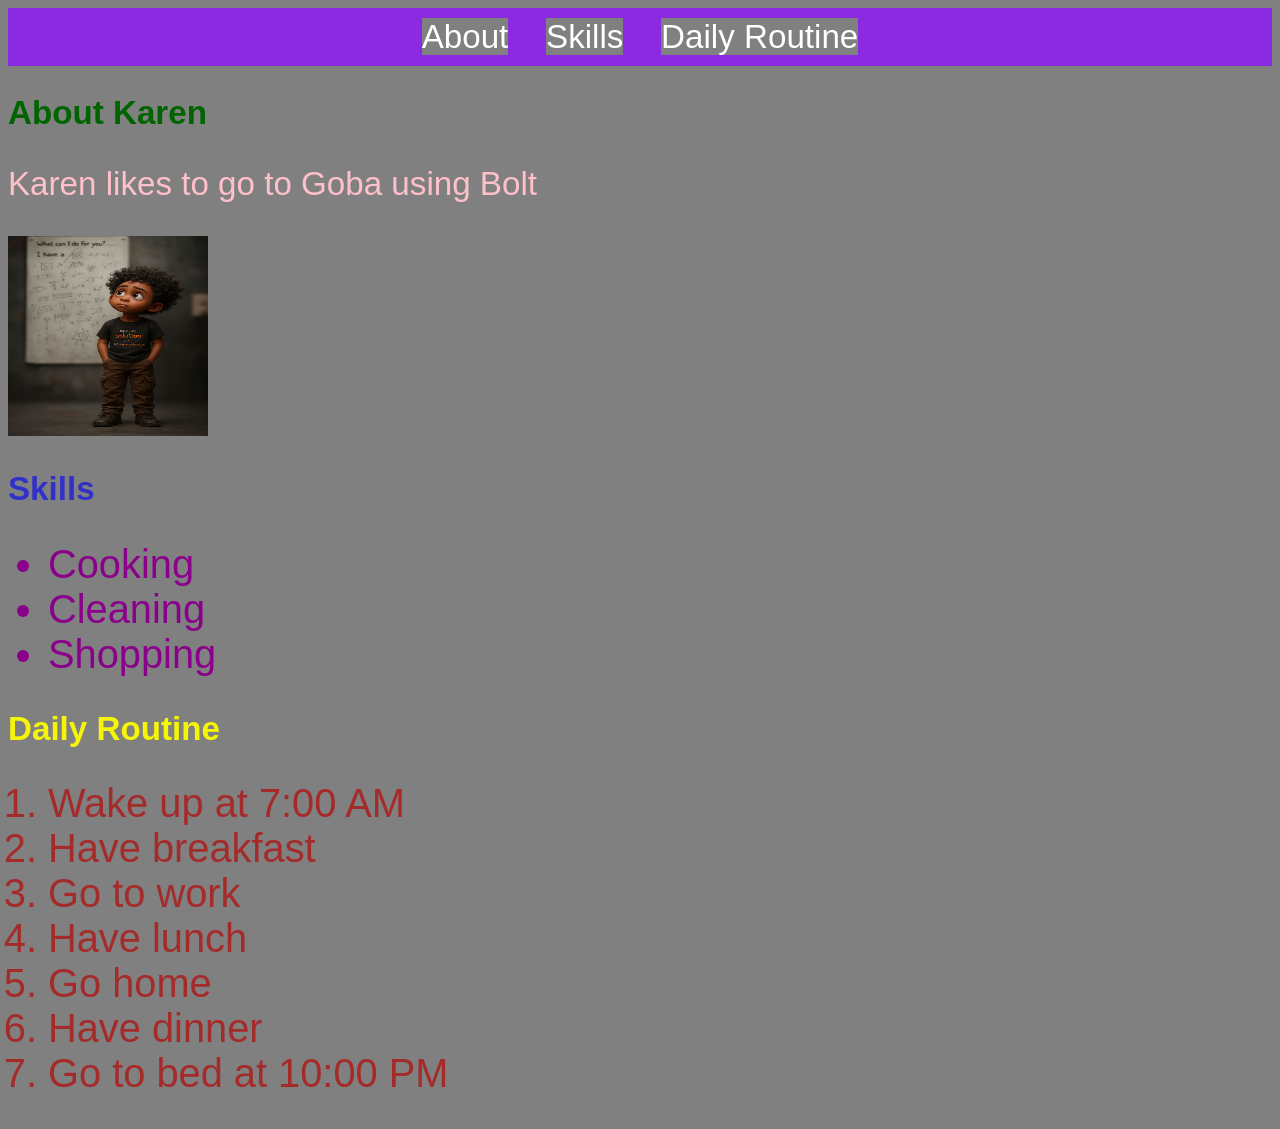
<file: Index.html>
<!DOCTYPE html>
<html lang="en">
    <head>
        
        <meta charset="UTF-8">
        <meta name="viewport" content="width=device-width, initial-scale=1">
        <title>Karen</title>
        <link rel="stylesheet" href="style.css">
        <style>
            nav {
                background-color: blueviolet;
                padding: 10px;
                text-align: center;
            }
            nav a{
                color: white;
                text-decoration: none;
                margin: 15px;
            }
            nav a:hover{
                     color: red;
            }
            h1 {
                color: darkgreen;
                text-decoration: none;
            }
            h2 {
                color: rgb(49, 49, 202);
                
            }
            h3 {
                color: rgb(245, 245, 8);
            }
        </style>
    </head>
    <body>
        <nav>
            <a href="#about">About</a>
            <a href="#Skills">Skills</a>
            <a href="#Daily Routine">Daily Routine</a>
        </nav>
          <section>
            <h1 id="about" class="section">About Karen</h1>
            <p style="color: pink;">Karen likes to go to Goba using Bolt</p>
            <img src="images/karen.jpg" alt="Karen" width="200px" height="200px">
          </section>
          <section>
            <h2 id="Skills" class="section">Skills</h2>
            <ul style="color: darkmagenta;">
                <li>Cooking</li>
                <li>Cleaning</li>
                <li>Shopping</li>
            </ul>
          </section>
          <section>
            <h3 id="Daily Routine" class="section">Daily Routine</h3>
            <ol style="color: brown;">
                <li>Wake up at 7:00 AM</li>
                <li>Have breakfast</li>
                <li>Go to work</li>
                <li>Have lunch</li>
                <li>Go home</li>
                <li>Have dinner</li>
                <li>Go to bed at 10:00 PM</li>
            </ol>
          </section>
    </body>
</html>
</file>
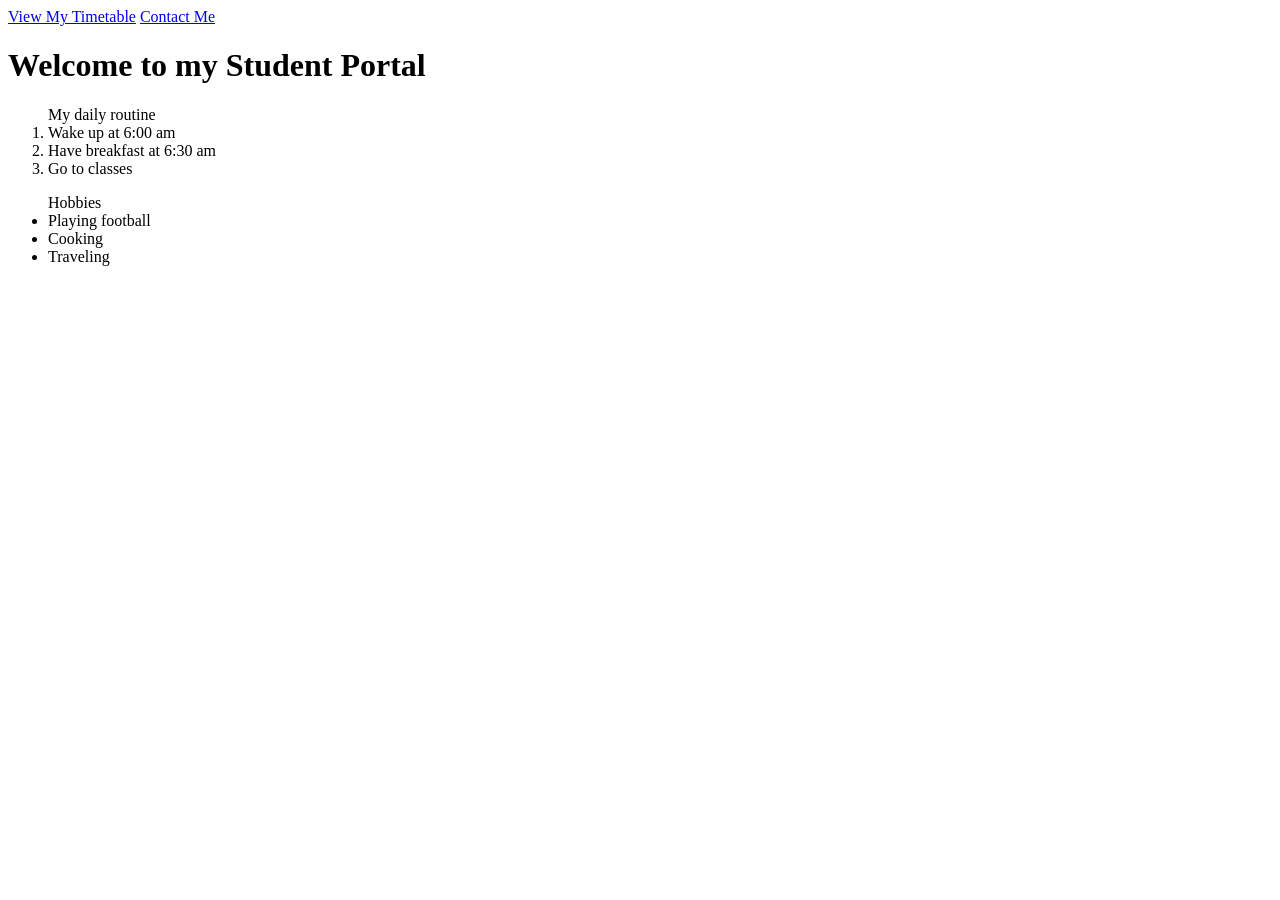
<file: week 2/index.html>
<!DOCTYPE html>
<html lang="en">
<head>
    <meta charset="UTF-8">
    <meta http-equiv="X-UA-Compatible" content="IE=edge">
    <meta name="viewport" content="width=device-width, initial-scale=1.0">
    <title>HomePage</title> 
</head>

<body>
    <a href="Timetable.html">View My Timetable</a>
    <a href="contact.html">Contact Me</a>
    
    <h1>Welcome to my Student Portal</h1>
        <ol>My daily routine
            <li>Wake up at 6:00 am</li>
            <li>Have breakfast at 6:30 am</li>
            <li>Go to classes</li>
        </ol>
        <ul>Hobbies
            <li>Playing football</li>
            <li>Cooking</li>
            <li>Traveling</li>
        </ul>

</body>
</html>
</file>
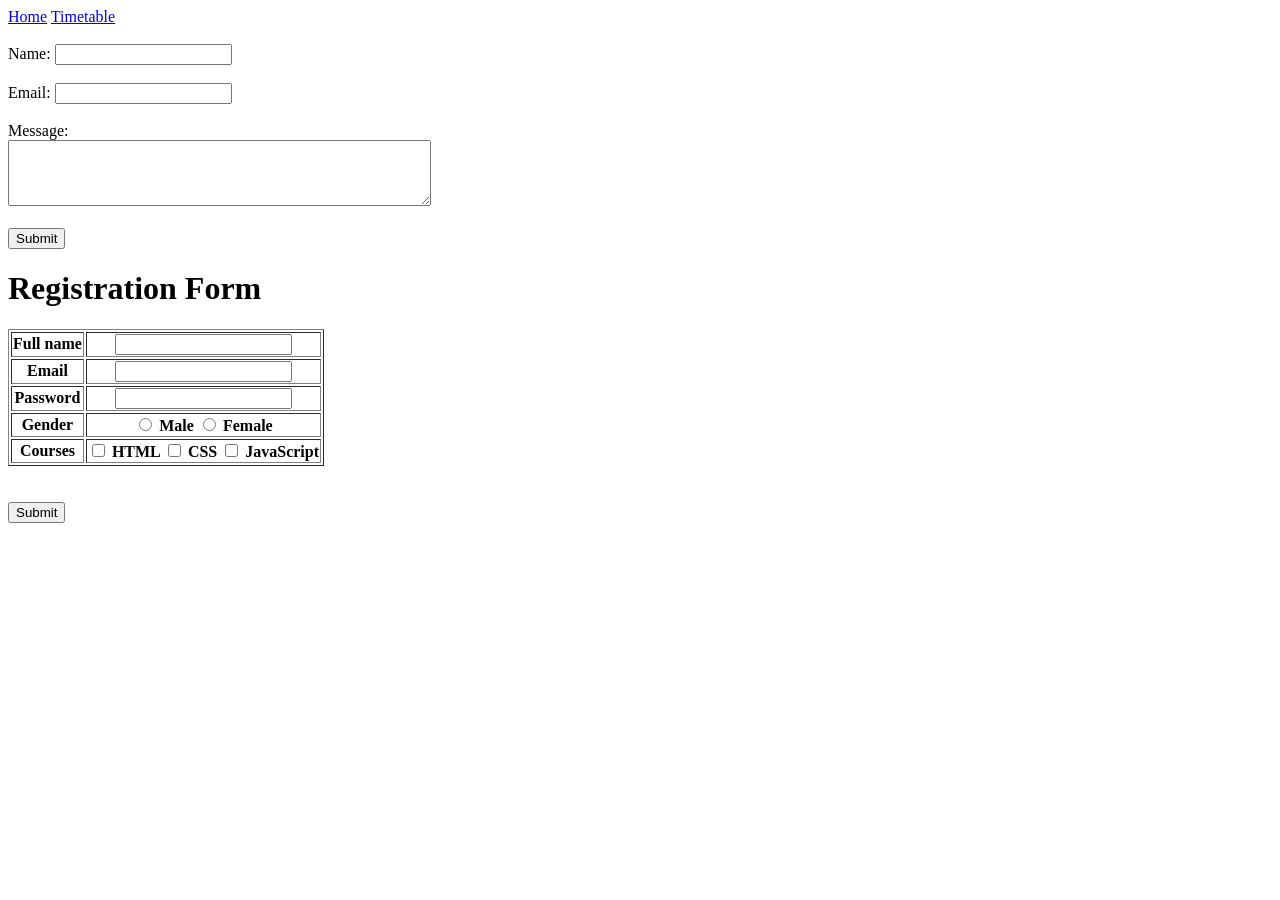
<file: week 2/contact.html>
<!DOCTYPE html>
<html lang="en">
<head>
    <meta charset="UTF-8">
    <meta name="viewport" content="width=device-width, initial-scale=1.0">
    <title>Document</title>
</head>
     <a href="index.html">Home</a>
    <a href="timetable.html" >Timetable</a><br><br>
<body>
     <form action="">
        <label for="name">Name:</label>
         <input type="text" id="name" name="name"><br><br>
        <label for="email">Email:</label>
        <input type="email" id="email" name="email"><br><br>
        <label for="message">Message:</label><br>
        <textarea id="message" name="message" rows="4" cols="50"></textarea><br><br>
        <input type="submit" value="Submit">
     </form>
     
    <h1>Registration Form</h1>
    <form >
        <table border="1">
            <tr>
                <th>Full name</th>
                <th><input type="text" id="full_name" name="full_name"></th>
                
            </tr>
              <tr>
                <th>Email</th>
                <th><input type="email" id="email" name="email"></th>
              </tr>
              <tr>
                <th>Password</th>
                <th><input type="password" id="password" name="password" required></th>
              </tr>
              <tr>
                <th>Gender</th>
                <th><input type="radio" id="male" name="gender" value="male">
                    <label for="male">Male</label>
                    <input type="radio" id="female" name="gender" value="female">
                    <label for="female">Female</label>
                </th>
              </tr>
              <tr>
                <th>Courses</th>
                <th>
                    <input type="checkbox" id="course1" name="courses" value="course1">
                    <label for="course1">HTML</label>
                    <input type="checkbox" id="course2" name="courses" value="course2">
                    <label for="course2">CSS</label>
                    <input type="checkbox" id="course3" name="courses" value="course3">
                    <label for="course3">JavaScript</label>
                </th>

              </tr>
        </table><br><br>
             <input type="submit" value="Submit">
    
    </form>


    
</body>

</html>
</file>
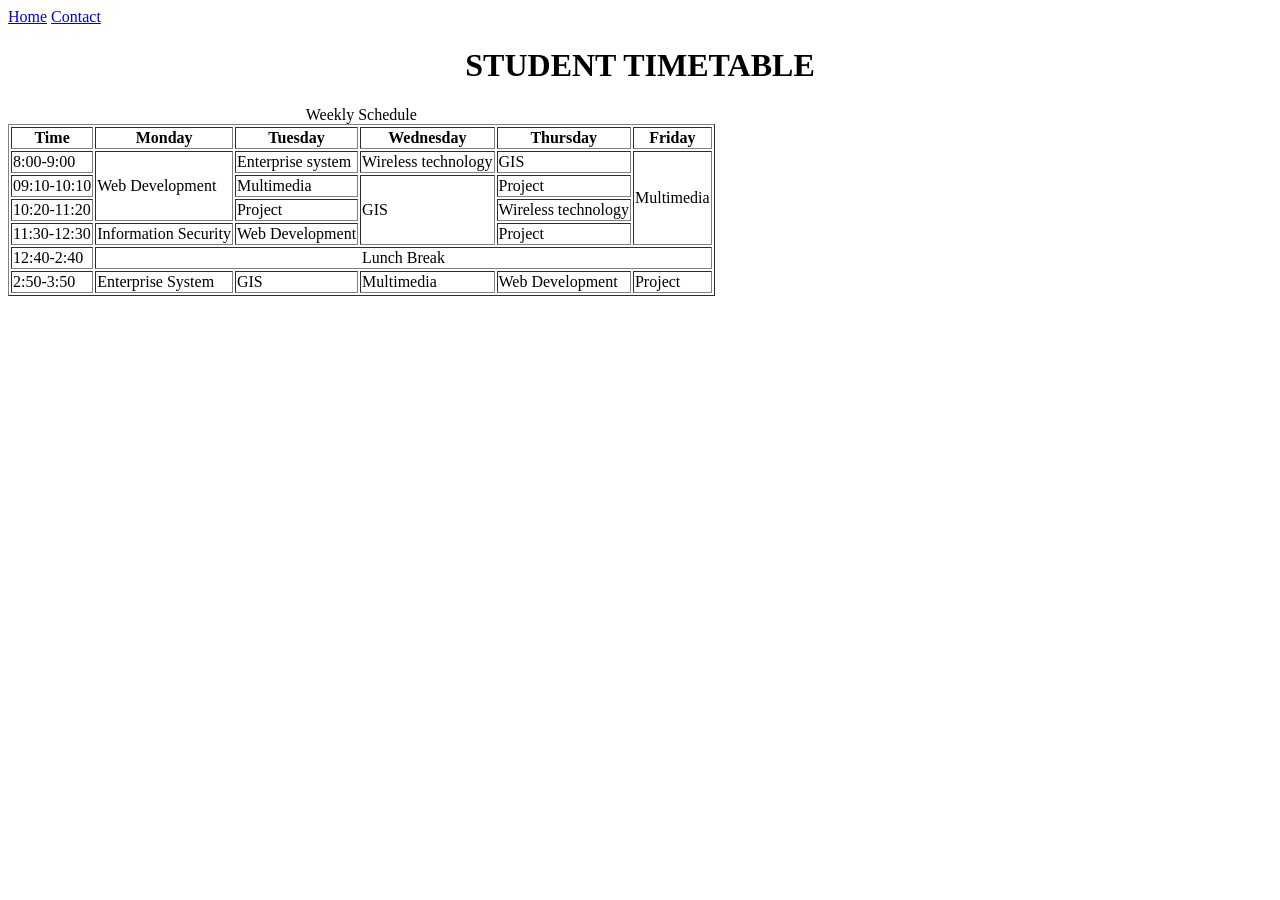
<file: week 2/timetable.html>
<!DOCTYPE html>
<html lang="en">
<head>
    <meta charset="UTF-8">
    <meta http-equiv="X-UA-Compatible" content="IE=edge">
    <meta name="viewport" content="width=device-width, initial-scale=1.0">
    <title>Document</title>
</head> 
    <a href="index.html">Home</a>
    <a href="contact.html">Contact</a><br>
   <body>
        <h1 align="center">STUDENT TIMETABLE</h1>
       <table border = "1">
         <caption>Weekly Schedule</caption>
        <thead>
            <tr>
               <th>Time</th>
               <th>Monday</th>
               <th>Tuesday</th>
               <th>Wednesday</th>
               <th>Thursday</th>
               <th>Friday</th>
            </tr>
        </thead>
        <tbody>
            <tr>
                <td>8:00-9:00</td>
                <td rowspan="3">Web Development</td>
                <td>Enterprise system</td>
                <td>Wireless technology</td>
                <td>GIS</td>
                <td rowspan = "4"> Multimedia</td>
            </tr>
              <tr>
                <td>09:10-10:10</td>
                <td>Multimedia</td>
                <td rowspan="3">GIS</td>
                <td>Project</td>
                
                
            </tr>
              <tr>
                <td>10:20-11:20</td>
                <td>Project</td>
                <td>Wireless technology</td>
                
                
              
            </tr>
              <tr>
                <td>11:30-12:30</td>
                <td>Information Security</td>
                <td>Web Development</td>
                <td>Project</td>
                
                

            </tr>
              <tr>
                <td>12:40-2:40</td>
                <td colspan = "5" align="center">Lunch Break</td>
            </tr>
            <tr>
                <td>2:50-3:50</td>
                <td>Enterprise System</td>
                <td>GIS</td>
                <td>Multimedia</td>
                <td>Web Development</td>
                <td>Project</td>
            </tr>
            </tbody>
           
          
       </table>
   </body>
 
</html>
</file>
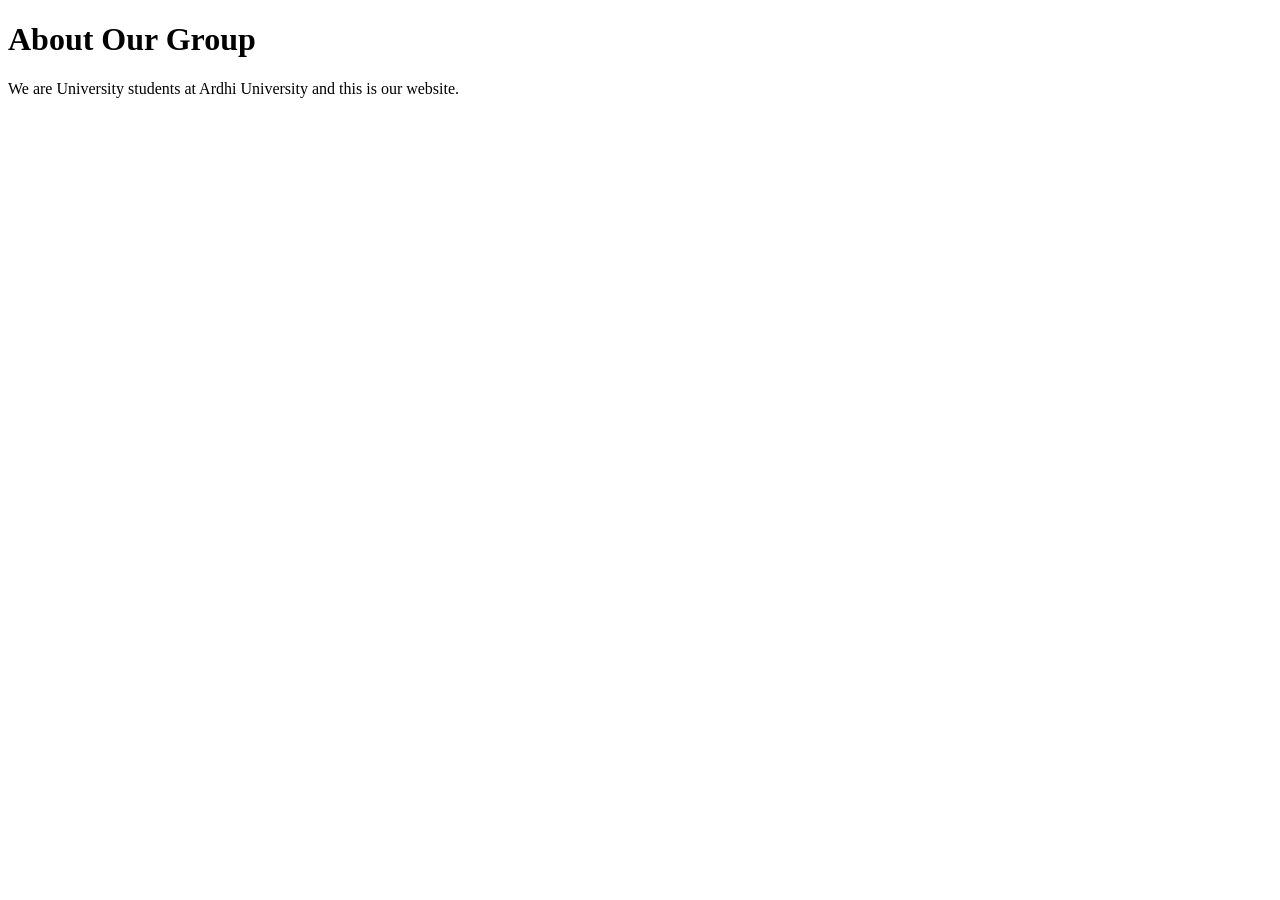
<file: week-01/about.html>
<!DOCTYPE html>
<html lang="en">
<head>
    <meta charset="UTF-8">
    <meta name="viewport" content="width=device-width, initial-scale=1.0">
    <title>About Us</title>
</head>
<body>
    <h1>About Our Group</h1>
    <p>We are University students at Ardhi University and this is our website.</p>
</body>
</html>
</file>
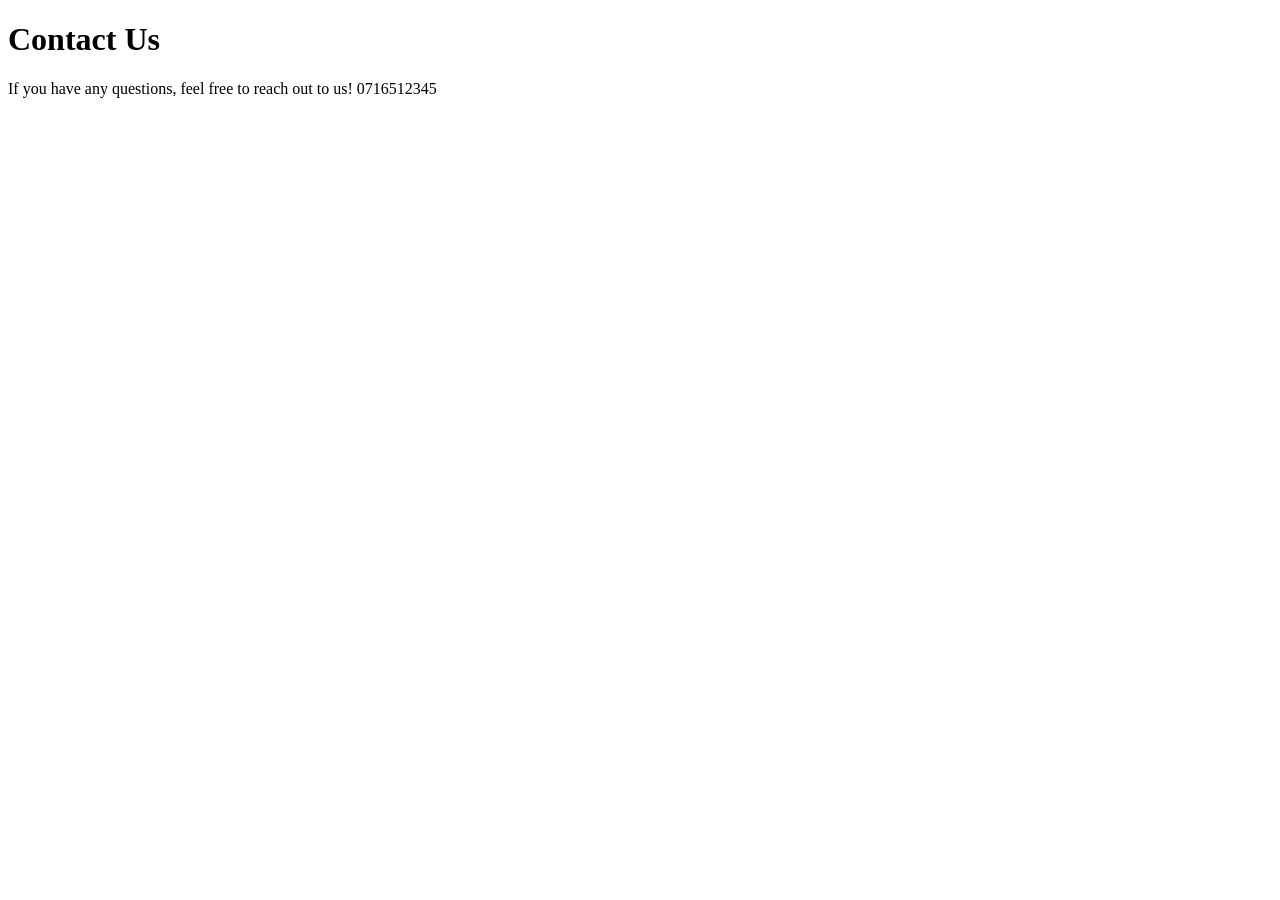
<file: week-01/contacts.html>
<!DOCTYPE html> 
<html lang="en">   
<head>
    <meta charset="UTF-8">
    <meta name="viewport" content="width=device-width, initial-scale=1.0">
    <title>Contact Us</title>
</head>
<body>
    <h1>Contact Us</h1>
    <p>If you have any questions, feel free to reach out to us!
        0716512345
    </p>
</body>
</html>
</file>
<file: style.css>
*{
    background-color:grey;
    font-family:'Lucida Sans', 'Lucida Sans Regular', 'Lucida Grande', 'Lucida Sans Unicode', Geneva, Verdana, sans-serif;
    font-size: larger;
}
</file>
